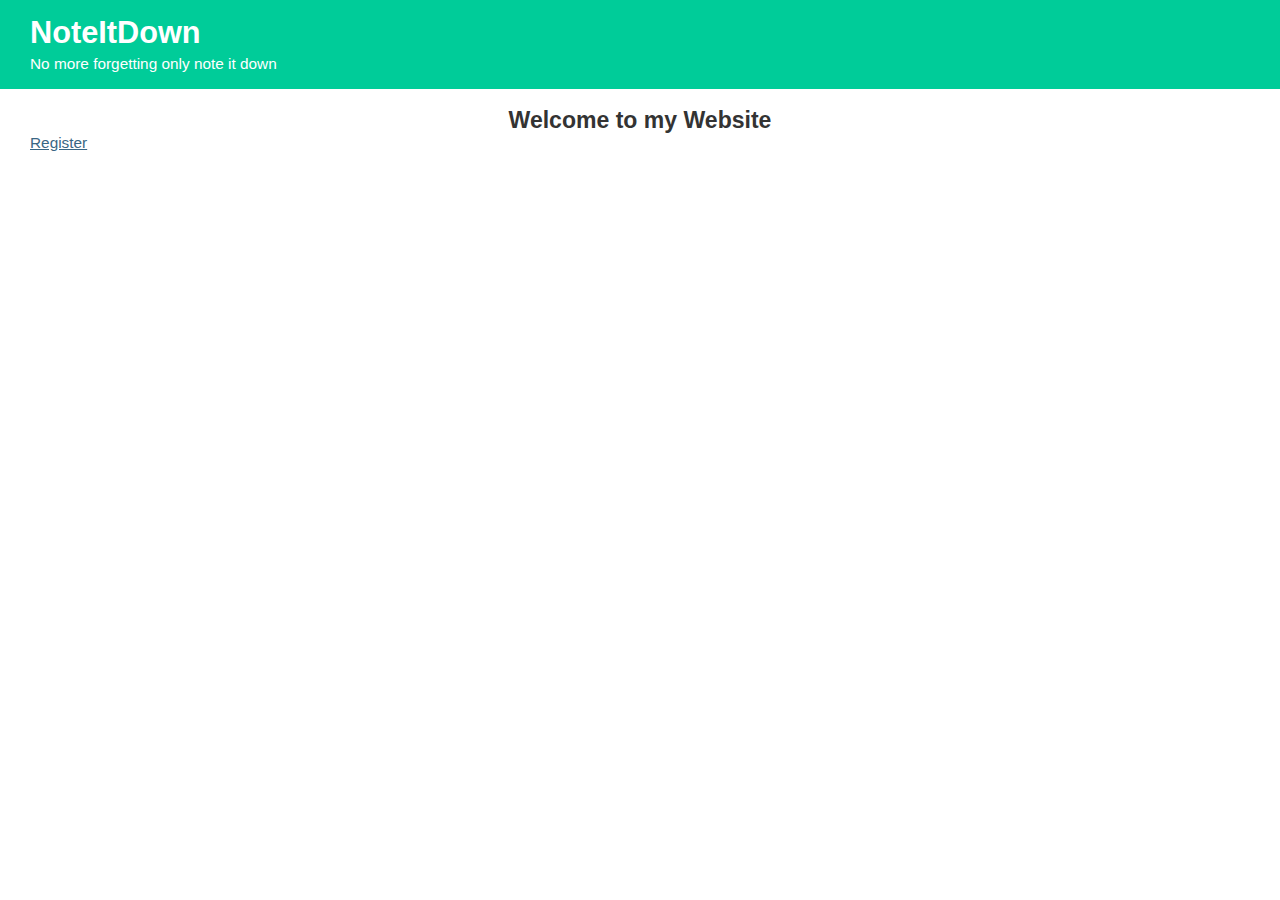
<file: notes-app-main/index_1.html>
<!DOCTYPE html>
<html lang="en">
	<head>
		<meta charset="UTF-8">
		<meta name="viewport" content="width=device-width, initial-scale=1.0">
		<meta http-equiv="X-UA-Compatible" content="ie=edge">
		<link rel="stylesheet" href="./styles/styles.css">
		<title>NoteItDown</title>
	</head>
	<body>
		<div class="header">
		<h1 class="header__title">NoteItDown</h1>
		<h2 class="header__subtitle">No more forgetting only note it down</h2>
		<div class="container">              
		</div>
		</div>
		<br>
		<div>
		<h2 align="center">Welcome to my Website</h2>
		<p><a href="https://notes-app-nandhini.s3.amazonaws.com/notes-app-main/index_1.html">Register</a></p>
		</div>
	</body>
</html>
</file>
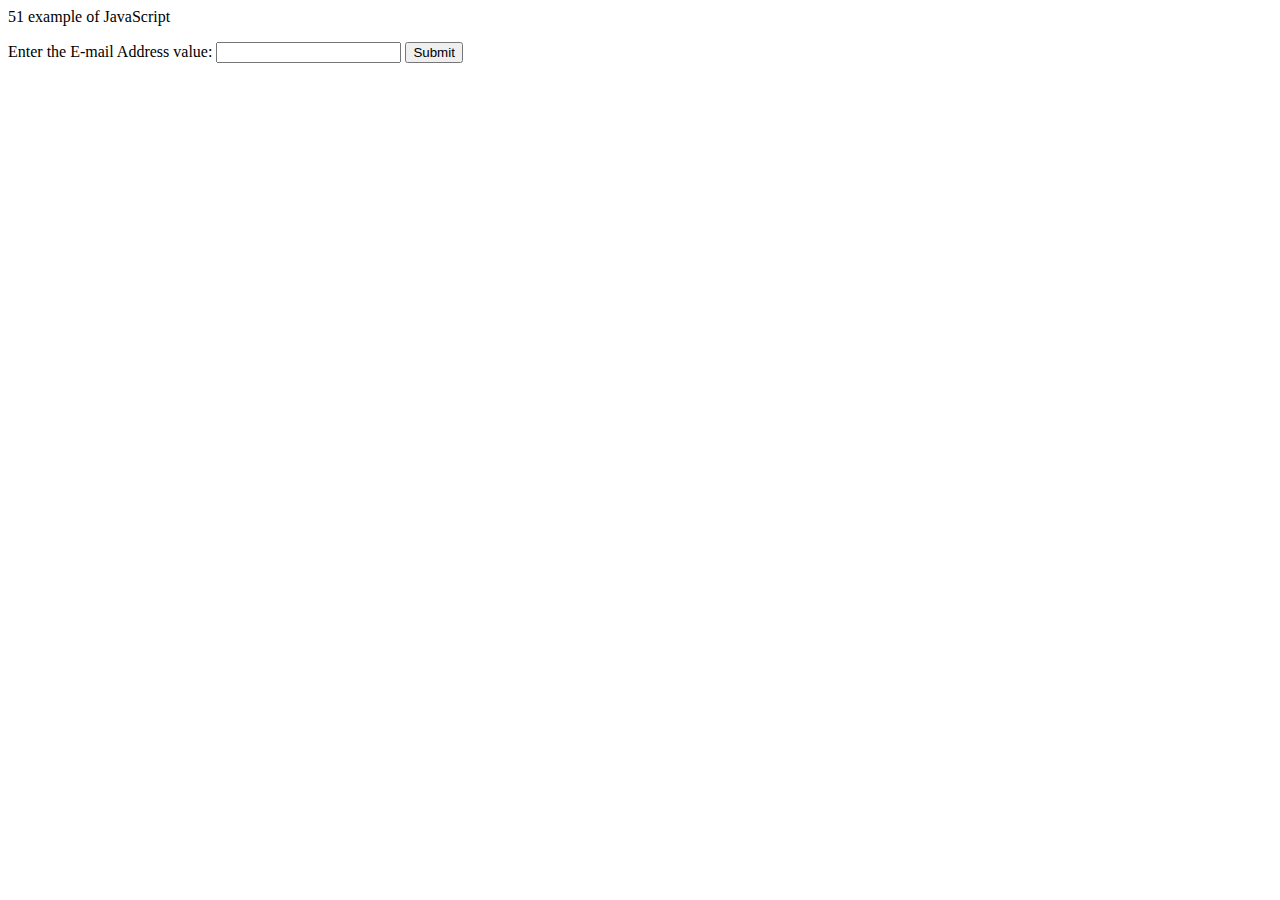
<file: notes-app-main/styles/t7.html>
<html>
<p>51 example of JavaScript</p>
<body>
<script type='text/javascript'>
function emailValidation()
{
var emailIdValue= /^(([^<>()[\]\\.,;:\s@\"]+(\.[^<>()[\]\\.,;:\s@\"]+)*)|(\".+\"))@((\[[0-9]{1,3}\.[0-9]{1,3}\.[0-9]{1,3}\.[0-9]{1,3}\])|(([a-zA-Z\-0-9]+\.)+[a-zA-Z]{2,}))$/;
if(document.getElementById('txtEmail').value.match(emailIdValue))
{
alert("Email Validation sucessfully");
return true;
}
else
{
alert("This email is invalid, give a proper email id");
txtEmail.focus();
return false;
}
}
</script>
<form>
Enter the E-mail Address value: <input type='text' id='txtEmail'/>
<input type='button' onclick="emailValidation()" id="btnSubmit" value='Submit' />
</form>
</body>
</html>
</file>
<file: notes-app-main/styles/styles.css>
*{
    box-sizing: border-box;
    margin: 0;
    padding: 0;
}

html {
  font-size: 60%;
}

body {
  color: #333333;
  font-family: Helvetica, Arial, sans-serif;
  font-size: 1.6rem;
}

button {
  padding: 14px 40px;
  cursor: pointer;
  border-radius: 12px;
}

a {
    color: #396684;
	padding-left:30px;
}

.container {
  max-width: 70rem;
  margin: 0 auto;
  padding: 0 1.6rem;
}

.container-sub {
  max-width: 70rem;
  margin: 0 auto;
  padding: 0 1.6rem;
  float: Right;
}

.header {
  background: #00cc99;
  color: white;
  padding: 1.6rem 0;
}

.header__title {
  font-size: 3.2rem;
  margin-bottom: .4rem;
  padding-left: 30px;
}

.header__subtitle {
  font-size: 1.6rem;
  font-weight: 300;
  padding-left: 30px;
}

/* Actions Bar */

.actions {
    background-color: #F7F7F7;
    border-bottom: 1px solid #dedfe0;
    padding: .8rem
}

.actions__container {
    align-items: center;
    display: flex;
    max-width: 60rem;
    margin: 0 auto;
    min-height: 3rem;
    padding: 0 1.6rem;
}



.input {
    border: 1px solid #DEDFE0;
    border-radius: 5px;
    font-size: 1.4rem;
    font-weight: 300;
    height: 3rem;
    margin-right: .8rem;
    padding: .4rem .8rem;
}

.dropdown {
    border-radius: 0;
    border: 1px solid #DEDFE0;
    background: white;
    font-size: 1.4rem;
    font-weight: 300;
    height: 3rem;
    margin-right: .8rem;
}

.button {
    background: #3399ff;
    border: none;
    border-bottom: 2px solid #396684;
    color: white;
    font-size: 1.4rem;
    font-weight: 300;
    padding: .8rem;
    transition: background .3s ease;
}

.button:hover {
    background: #396684;
}

.button--secondary {
    background: #888888;
    border-bottom: 2px solid #717171;
}

.button--secondary:hover {
    background: #6E6E6E;
}

.title-input {
    border: 1px solid #DEDFE0;
    font-size: 2rem;
    font-weight: 300;
    display: block;
    margin: 2.4rem 0;
    padding: .8rem;
    width: 100%;
}

.body-input {
    border: 1px solid #DEDFE0;
    font-family: inherit;
    font-size: 1.6rem;
    font-weight: 300;
    display: block;
    margin: 2.4rem 0;
    min-height: 15rem;
    padding: .8rem;
    width: 100%;
}

.list-item {
    text-decoration: none;
    color: #333333;
    background: #F7F7F7;
    border: 1px solid #dedfe0;
    margin: 1.6rem 0;
    padding: 1.6rem;
    display: block;
    transition: background .3s ease;
}

.list-item:hover {
    background: #eeeeee;
}

.list-item__title {
    font-size: 1.8rem;
    margin-bottom: .4rem
}

.list-item__subtitle {
    color: #666;
    font-size: 1.2rem;
    font-weight: 300;
    font-style: italic;
}

.list-item__subtitle__priority {
    color: #666;
    font-size: 1.4rem;
    font-weight: 300;
    font-style: italic;
}

.empty-message {
    text-align: center;
    margin: 3.2rem 0;
}
</file>
